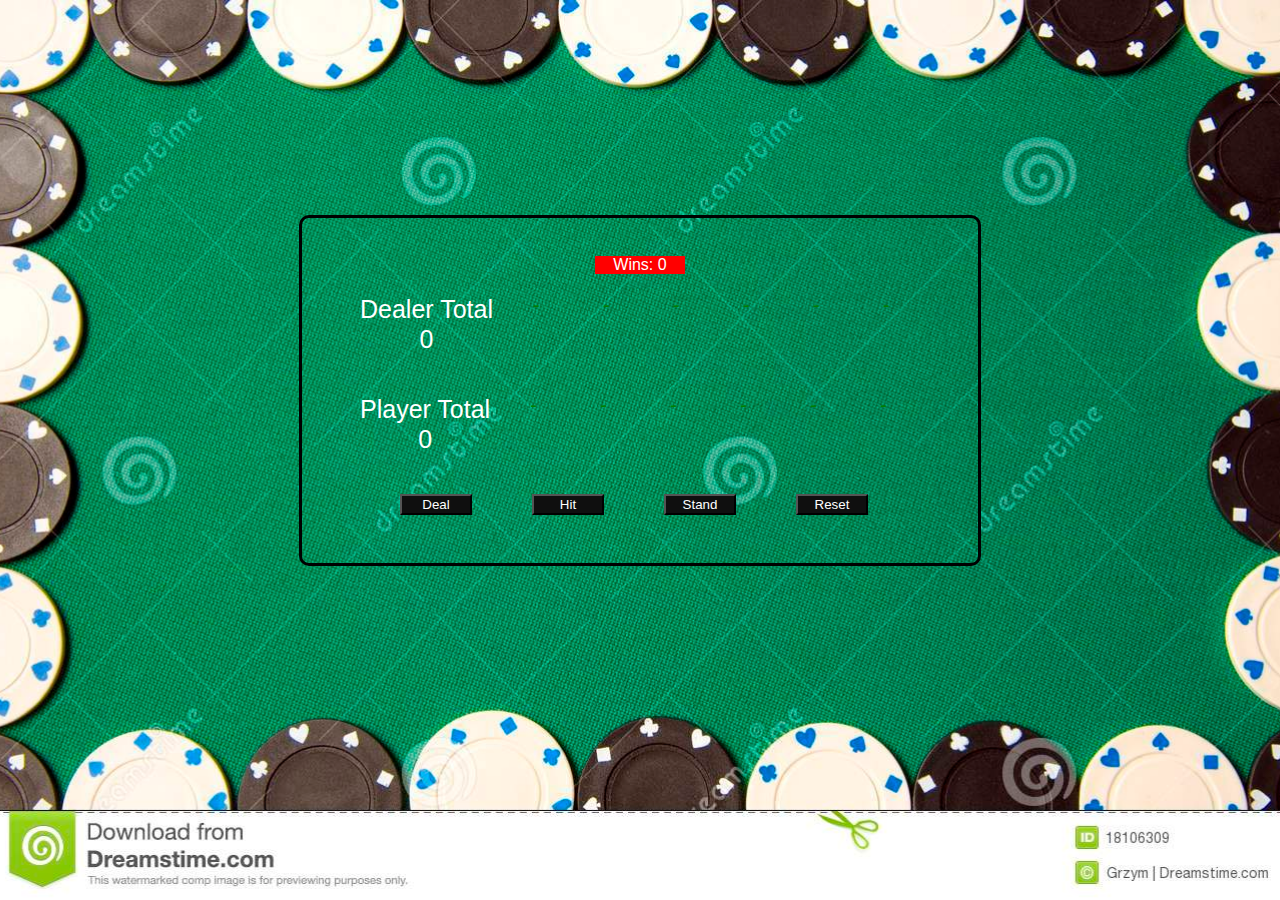
<file: index.html>
<!DOCTYPE html>
<html>
<head>
	<meta charset="utf-8">
	<meta http-equiv="X-UA-Compatible" content="IE=edge">
	<title></title>
	<link rel="stylesheet" href="">
</head>

</html>
<script type="text/javascript" src="scripts.js"></script>
<link rel="stylesheet" type="text/css" href="styles.css">
<script src="https://ajax.googleapis.com/ajax/libs/jquery/2.1.4/jquery.min.js"></script>


<body>
	

<div id="the-table">

	<div id="win-loss">Wins: <div id="win-count">0</div></div>

	<div id="dealer-hand">
		<div id="dealer-total-wrapper">Dealer Total<div id="dealer-total">0</div></div>
		<!-- it is both classes: card and empty -->
		<div id="dealer-card-one" class="card empty">-</div>
		<div id="dealer-card-two" class="card empty">-</div>
		<div id="dealer-card-three" class="card empty">-</div>
		<div id="dealer-card-four" class="card empty">-</div>
		<div id="dealer-card-five" class="card empty">-</div>
		<div id="dealer-card-six" class="card empty">-</div>
	</div>

	<div id="players-hand">
		<div id="player-total-wrapper">Player Total<div id="player-total">0</div></div>
		<div id="player-card-one" class="card empty">-</div>
		<div id="player-card-two" class="card empty">-</div>
		<div id="player-card-three" class="card empty">-</div>
		<div id="player-card-four" class="card empty">-</div>
		<div id="player-card-five" class="card empty">-</div>
		<div id="player-card-six" class="card empty">-</div>
	</div>

	<div id="play-buttons">
		<button id="draw-button" onclick="deal()">Deal</button>
		<button id="hit-button" onclick="hit()">Hit</button>
		<button id="stand-button" onclick="stand()">Stand</button>
		<button id="reset-button" onclick="reset()">Reset</button>
	</div>

	<div id="message"></div>

</div>

</body>
<!-- 
Steps:
Set up the HTML
-	Create an id for the table to turn it green and wrapper it
-	Create an id for the dealers hand and the players hand
-	Create an id for each card in the dealers hand and the players hand
-	Assign a class to each card so they can be styled correctly
-	Assign a class of empty to each card 
o	Add a dashed border to this
o	We will remove the class when the card is assigned
-	Float the dealers hand cards left
-	Float the players hand cards left
-	Set the overflow to hidden on the players and dealers hand
-	Add some padding to the cards
-	Add a wrapper for the dealer total and player total
-	Add a div specifically for the total score for each
-	Set up the action buttons
o	Deal
o	Hit
o	Stand
Style
JavaScript
-	Set onclick for deal
o	Call deal function
o	Deal should call shuffleDeck and assign to deck
•	Create shuffleDeck that returns shuffled deck
•	Outer loop = suits
•	Inner Loop = cards
•	Shuffle by swapping 2 cards in the array
o	Set up players starting hand and dealers starting hand
o	Create placeCard function that 
•	takes 
•	The card
•	Who’s Turn
•	Slot it should be in
•	When called, it should change the div text and class
-	Set onlick for hit
o	Call placeCard and send the next card in the deck 
•	As incremented by global placeInDeck
o	Send player and the factored slot
•	Could also write a loop that would check for first open spot instead of sending the slot in function
o	Add card to players hand
o	Increment playerTotalCards and placeInDeck
o	calculateTotal
•	Takes hand
•	Update the total the player has
•	Set up a for loop to run through the hand
•	Drop the last char of each because it’s the suit
•	Add the card value to the total
•	If it’s over 21, call bust
•	Create busts
o	Check who
o	Change innerHTML of message
o	Now we need a reset()
•	Let’s put it at the top of deal
•	Reset all vars
•	Run a loop to clear out the displayed cards
-	Set onlick for stand
o	Do nothing for player
o	Run computerTurn
•	Check if the computer has 17 or more
•	Add a “who” to the param of calculate total
•	Run a while loop
•	Same procedure as player
•	Once we exit the loop, we know the dealer has at least 17
•	Call checkWin
o	Get win count
o	Get values of both hands 
•	Could do a global
o	Check if dealer busted (we know the player hans’t or they couldn’t be this far)
•	Call bust
•	Increment win count for player
o	Check who has more
•	If user 
•	display message
•	increment win for player
•	If dealer
•	display message
•	reduce win for player
•	if tie
•	display message
o	Add winCount to bust


Homework Ideas: 
1.	Fix 11-13 and 1
2.	Create a delay on the draw
3.	Change it from wins to $wager amount
4.	Add a wager dialogue (prompt or form)
5.	Color code the card based on suit
6.	Change 1 to A
7.	Add 1 or 11 logic to player
8.  Add 1 or 11 logic to dealer
9.	Add multiple players 
 -->
</file>
<file: styles.css>
body{
	background: url(img/blackjacktable.jpg)  no-repeat top center fixed;
	background-size: cover;
	font-family: arial;
}


#the-table{
	/*background: green;*/
	max-width: 600px;
	border-radius: 10px;
	margin: auto;
	margin-top: 17%;
	border: solid;
	padding: 3%;
}

#win-loss{
	background-color: red;
	width: 15%;
	margin: auto;
	color: white;
	text-align: center;
}

#win-count{
	display: inline;
}

.card{
	color: black;
	background: white;
	height: 60px;
	width: 30px;
	padding: 10px;
	margin: 10px;
	font-size: 20px
}

.card.empty{
	/*background: gray;*/
	background: transparent;
	/*border: dashed 1px black;*/
	color:green;
}

#dealer-hand, #players-hand{
	overflow: hidden;
}

#dealer-hand .card{
	float: left;
}

#players-hand .card{
	float: left;
}

#dealer-total-wrapper, #player-total-wrapper{
	float: left;
	height: 60px;
	line-height: 30px;
	text-align: center;
	vertical-align: middle;
	margin: 10px;
	padding: 10px;
	color: white;
	font-size: 25px;
}

#dealer-total, #player-total{

}

#play-buttons{
	overflow: hidden;
}

#draw-button{
	margin-left: 10%;
}

#draw-button, #hit-button, #stand-button, #reset-button {
	width: 12%;
	float: left;
	text-align: center;
	background-color: #0f0f0f;
	color: white;
	margin-top: 20px;
	margin-right: 10%;
	margin-bottom: 10px;
	/*margin: 20px 10% 10px 0px;*/
}

#message{
	color: white;
	font-size: 20px;
	text-align: center;
}
</file>
